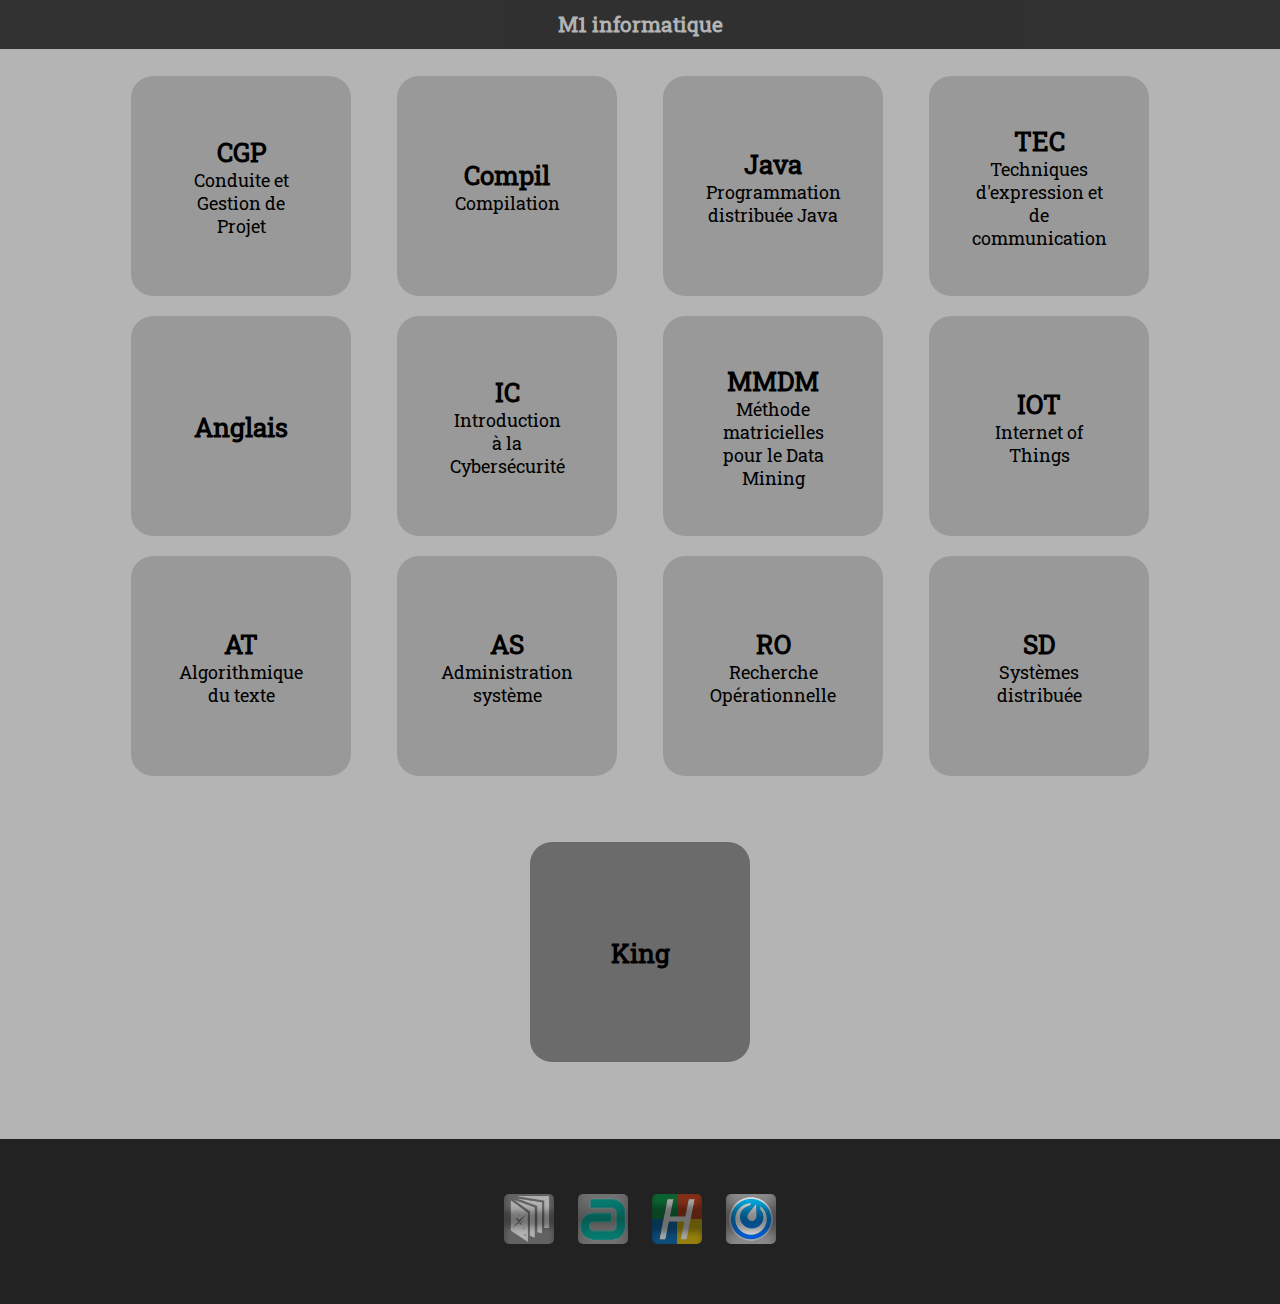
<file: index.html>
<!DOCTYPE html>
<html lang="en">
<head>
    <meta charset="UTF-8">
    <meta name="viewport" content="width=device-width, initial-scale=1.0">
    <meta property="og:url" content="https://pwu-gh.github.io/m1/" />
    <meta property="og:type" content="website" />
    <meta property="og:image" content="./pics/M1.png">
    <meta property="og:title" content="M1 links" />
    <meta property="og:description" content="M1 links for remote courses" />
    <title>M1 info</title>
    <link rel="icon" href="./pics/M1.png">
    <link rel="stylesheet" href="./styles.css">
</head>
<body>
    <header>
        <h1 class="nav-title" style="font-size: larger;">M1 informatique
        </h1>

    </header>


    <main>
        <div class="content">
            
            <div class="cards">

                
                <div class="artic" tabindex="0">
                    <div class="square">
                        <div class="center">
                            <h2>CGP</h2>
                            <div>Conduite et Gestion de Projet </div>
                        </div>

                        <div class="inside-class">
                            <a href="#" class="top">
                                <div class="center">Moodle -</div>
                            </a>
                            <a href="https://us02web.zoom.us/j/82065148525" class="bottom">
                                <div class="center">Cours : Zoom</div>
                            </a>
                        </div>

                    </div>
                </div>

                <div class="artic" tabindex="0">
                    <div class="square">
                        <div class="center">
                            <h2>Compil</h2>
                            <div>Compilation</div>
                        </div>
                        

                        <div class="inside-class">
                            <div class="top">
                                <a href="https://moodlelms.univ-paris13.fr/course/view.php?id=4088" class="top">
                                    <div class="center">Moodle</div>
                                </a>
                                <a href="https://lipn.univ-paris13.fr/~breuvart/compilation/" class="bottom2">
                                    <div class="center">Poly Cours</div>
                                </a>
                            </div>
                            <div class="bottom">
                                <a href="https://zoom.us/j/94159956972?pwd=eXIwZW9CT0ZKZXQveDU2STNZbHd3dz09" class="top">
                                    <div class="center">CM Zoom</div>
                                </a>
                                <div class="bottom2">
                                    <a href="https://zoom.us/j/94159956972?pwd=eXIwZW9CT0ZKZXQveDU2STNZbHd3dz09" class="left alt-color">
                                        <div class="center">
                                            G1
                                        </div>
                                    </a>
                                    <a href="https://bigbluebutton.chaotique.fr/html5client/join?sessionToken=wxo0fl3wr5qjfa8m" class="right alt-color">
                                        <div class="center">
                                            G2 : bbb
                                        </div>
                                    </a>
                                </div>
                            </div>
                        </div>

                    </div>
                </div>

                <div class="artic" tabindex="0">
                    <div class="square">
                        <div class="center">
                            <h2>Java</h2>
                            <div>Programmation distribuée Java</div>
                        </div>

                        <div class="inside-class">

                            <a href="https://moodlelms.univ-paris13.fr/course/view.php?id=4204" class="top">
                                <div class="center">Moodle</div>
                            </a>

                            <a href="https://zoom.us/j/93175248345?pwd=cVBsU0dIMzdvTEUzNGszZzZqZnMrQT09" class="bottom">
                                <div class="center">TP / TD</div>
                            </a>
                        </div>


                    </div>
                </div>

                <div class="artic" tabindex="0">
                    <div class="square">
                        <div class="center">
                            <h2>TEC</h2>
                            <div>Techniques d'expression et de communication</div>
                        </div>

                        <div class="inside-class">
                            <a href="https://moodlelms.univ-paris13.fr/course/view.php?id=314" class="twenty  alt-color">
                                <div class="center">Moodle</div>
                            </a>
                            <div class="eighty">
                                <div class="top">
                                    <div class="top">
                                        <a href="#" class="left">
                                            <div class="center">/ </div>
                                        </a>
                                        <a href="https://zoom.us/j/96415445180?pwd=anFJZXNIc3VCcUNGQlBsOXJ5U29oQT09" class="right">
                                            <div class="center">1B </div>
                                        </a>
                                    </div>
                                    <div class="bottom3">
                                        <a href="#" class="left">
                                            <div class="center">/ </div>
                                        </a>
                                        <a href="#" class="right">
                                            <div class="center">/ </div>
                                        </a>
                                    </div>
                                </div>
                                <div class="third_eighty">
                                    <div class="top">
                                        <a href="#" class="left">
                                            <div class="center">/ </div>
                                        </a>
                                        <a href="#" class="right">
                                            <div class="center">/ </div>
                                        </a>
                                    </div>
                                    <div class="bottom3">
                                        <a href="#" class="left">
                                            <div class="center">/</div>
                                        </a>
                                        <a href="https://us02web.zoom.us/j/83061922639?pwd=bmpZbG0xVjk5K05aYjd5N1JUZHArQT09" class="right">
                                            <div class="center">4B</div>
                                        </a>
                                    </div>
                                </div>
                            </div>
                        </div><!-- end inside  -->

                    </div>
                </div>

                
                <div class="artic" tabindex="0">
                    <div class="square">
                        <div class="center">
                            <h2>Anglais</h2>
                        </div>
                        <div class="inside-class">
                            <a href="https://moodlelms.univ-paris13.fr/course/view.php?id=548" class="twenty  alt-color">
                                <div class="center">Moodle</div>
                            </a>
                            <div class="eighty">
                                <div class="top">
                                    <div class="top">
                                        <a href="https://us02web.zoom.us/j/89907883145?pwd=ckl2WWVmN1ZIUjZMRDhGOExSL2tPQT09" class="left">
                                            <div class="center">1A</div>
                                        </a>
                                        <a href="#" class="right">
                                            <div class="center">/ </div>
                                        </a>
                                    </div>
                                    <div class="bottom3">
                                        <a href="https://join.skype.com/jlhnpZq0HKYf" class="left">
                                            
                                            <div class="center">2A</div>
                                        </a>
                                        <a href="https://join.skype.com/pUSvrwOeRfpT" class="right">
                                            <div class="center">2B</div>
                                        </a>
                                    </div>
                                </div>
                                <div class="third_eighty">
                                    <div class="top">
                                        <a href="#" class="left">
                                            <div class="center">/ </div>
                                        </a>
                                        <a href="https://u-paris2-fr.zoom.us/j/91610444738?pwd=cmhpNzVES29oeGNWOC9Rb2NhU2crQT09" class="right">
                                            <div class="center">3B</div>
                                        </a>
                                    </div>
                                    <div class="bottom3">
                                        <a href="#" class="left">
                                            <div class="center">/ </div>
                                        </a>
                                        <a href="https://join.skype.com/nemh9QyTKtSn" class="right">
                                            <div class="center">4B </div>
                                        </a>
                                    </div>
                                </div>
                            </div>
                        </div>
                    </div>
                </div>


                <div class="artic" tabindex="0">
                    <div class="square">
                        <div class="center">
                            <h2>IC</h2>
                            <div>Introduction à la Cybersécurité</div>
                        </div>

                        <div class="inside-class">
                            <a href="https://moodlelms.univ-paris13.fr/course/view.php?id=2827" class="top">
                                <div class="center">Moodle</div>
                            </a>
                            <a href="#" class="bottom">
                                <div class="center">TP: F this shit</div>
                            </a>
                        </div>

                    </div>
                </div>

                <div class="artic" tabindex="0">
                    <div class="square">
                        <div class="center">
                            <h2>MMDM</h2>
                            <div>Méthode matricielles pour le Data Mining</div>
                        </div>

                        <div class="inside-class">
                            <a href="#" class="top">
                                <div class="center">Moodle /</div>
                            </a>
                            <a href="https://teams.microsoft.com/l/channel/19%3a5d37be7a67b046afbef851e7bd56297a%40thread.tacv2/G%25C3%25A9n%25C3%25A9ral?groupId=188b789a-e9f7-4e99-9979-b6dba08bfbc8&tenantId=41b4ee40-6925-47cb-afcd-d4af7c77501f" class="bottom">
                                <div class="center">Visio: Teams</div>
                            </a>
                        </div>

                    </div>
                </div>

                <div class="artic" tabindex="0">
                    <div class="square">
                        <div class="center">
                            <h2>IOT</h2>
                            <div>Internet of Things</div>
                        </div>

                        <div class="inside-class">
                            <a href="#" class="top">
                                <div class="center">Moodle /</div>
                            </a>
                            <a href="https://meet.google.com/rcs-brfn-azo" class="bottom">
                                <div class="center">Visio: G meet</div>
                            </a>
                        </div>

                    </div>
                </div>

                <div class="artic" tabindex="0">
                    <div class="square">
                        <div class="center">
                            <h2>AT</h2>
                            <div>Algorithmique du texte</div>
                        </div>

                        <div class="inside-class">
                            <a href="https://www.youtube.com/channel/UCg3TCK6mF6hI245oCQSr9Yw" class="top">
                                <div class="center">YT channel</div>
                            </a>
                            <div class="bottom">
                                <a href="https://bbb.lipn.univ-paris13.fr/b/dav-z4v-uio-wpz" class="left alt-color">
                                    <div class="center">Visio: Bbb</div>
                                </a>
                                <a href="https://depot.lipn.univ-paris13.fr/david/algoDuTexte" class="right alt-color">
                                    <div class="center">Git: Algos</div>
                                </a>
                            </div>
                        </div>

                    </div>
                </div>

                <div class="artic" tabindex="0">
                    <div class="square">
                        <div class="center">
                            <h2>AS</h2>
                            <div>Administration système</div>
                        </div>

                        <!-- <div class="inside-class">
                            <a href="#" class="top">
                                <div class="center">Cours: Unknown</div>
                            </a>
                            <a href="#" class="bottom">
                                <div class="center">TP: Unknown</div>
                            </a>
                        </div> -->

                    </div>
                </div>

                <div class="artic" tabindex="0">
                    <div class="square">
                        <div class="center">
                            <h2>RO</h2>
                            <div>Recherche Opérationnelle</div>
                        </div>

                        <!-- <div class="inside-class">
                            <a href="#" class="top">
                                <div class="center">Cours: Unknown</div>
                            </a>
                            <a href="https://teams.microsoft.com/l/meetup-join/19%3a2332b71e8a5646deba91718e545e8b3b%40thread.tacv2/1604644593284?context=%7b%22Tid%22%3a%2241b4ee40-6925-47cb-afcd-d4af7c77501f%22%2c%22Oid%22%3a%2229a83eff-f47b-483f-a049-a64af1c48cab%22%7d
                            Microsoft Teams" class="bottom">
                                <div class="center">Visio: Teams</div>
                            </a>
                        </div> -->

                    </div>
                </div>

                
                <div class="artic" tabindex="0">
                    <div class="square">
                        <div class="center">
                            <h2>SD</h2>
                            <div>Systèmes distribuée</div>
                        </div>

                        <!-- <div class="inside-class">
                            <a href="#" class="top">
                                <div class="center">Cours: Unknown</div>
                            </a>
                            <a href="#" class="bottom">
                                <div class="center">Visio: Unknown</div>
                            </a>
                        </div> -->

                    </div>
                </div>

            </div>
            <br><br>
            <div class="cards">
                <div class="artick" tabindex="0">
                    <div class="square">
                        <div class="center">
                            <h2>King</h2>
                        </div>

                        <div class="inside-class">
                            <img src="./pics/king_samy.png" class="full" alt="the king">
                        </div>

                    </div>
                </div>
            </div>
        </div>
    </main>
    <footer>
        <ul class="nav-title">
            <li>
                <a href="https://ent.univ-paris13.fr/">
                    <img class="im" src="./pics/ent.png" alt="ent">
                </a>
            </li>
            <li >
                <a href="https://moodlelms.univ-paris13.fr/my/">
                    <img class="im" src="./pics/moodle.png" alt="mood">
                </a>  
            </li>
            <li>
                <a href="https://hyperplanning.univ-paris13.fr/hp2020/invite">
                    <img class="im" src="./pics/hyperplanning.png" alt="hyper">
                </a>
            </li>
            <li>
                <a href="https://chat.sorbonne-paris-nord.fr/m1-informatique">
                    <img class="im" src="./pics/mattermost.png" alt="matter">
                </a>
            </li>
            <!-- <li class="footer-sig">PW</li> -->
        </ul>
        
    </footer>
    <script></script>
</body>

</html>
</file>
<file: styles.css>
/* ---------------------------Fonts-------------------------------------*/
@font-face {
	font-family: "Roboto";
	src: url('./fonts/Roboto_Slab/RobotoSlab-Regular.ttf');
}

/* ---------------------------Layout-------------------------------------*/

*{
    padding: 0;
    margin: 0;
}
html {
    scroll-behavior: smooth;
}
body{
    display: grid;
    grid-template-columns: 1fr;
    grid-template-rows: 50px auto 200px;  
    grid-template-areas: 
        "head"
        "main"
        "foot";
    padding: 0;
    margin: 0;
    font-family: Roboto;
    font-size: clamp(1rem, 2vw, 1.1rem); 
    background-color: #b4b4b4;/* tan*/
}

header{
    grid-area: head;
    background-color: rgb(34, 34, 34);
    position: fixed;
    width: 100%;
    height: 50px;
    opacity: 0.9;
    margin-top: -1px;
    z-index: 999;
}

footer{
    grid-area: foot;
    background-color: rgb(34, 34, 34);
    margin-top: 2em;

}

.nav-title{
    display: flex;
    padding: 0;
    margin: 0;
    list-style: none;
    justify-content: center; /* horizontal*/
    align-items: center; /* vertical*/
    height: 100%;
    color: rgb(179, 179, 179);
    position: relative;
}

.footer-sig{
    position: absolute;
    border: 1px solid grey;
    right: 10px;
    bottom: 10px;
}

main{
    grid-area: main;
    
}


.content{
    display: flex;
    flex-direction: column;
    flex-wrap: wrap;
    align-content: center;
    align-items: center;
    padding: 1rem 0 2rem 0;

}

.cards{
    display: flex;
    flex-direction: row;
    flex-wrap: wrap;
    text-align: center;
    align-items: center;
    max-width: 1100px;
    justify-content: space-evenly;
    
    
}

.artic{
    max-width: 220px;
    max-height: 220px;
    min-width: 170px;
    min-height: 170px;
    height: 25vw;
    width: 25vw;
    margin: 10px 5px; 
    position: relative;
    border-radius: 10%;
    overflow: hidden;
    background-color: rgb(153, 153, 153);
    outline: none;
}

.origin-color{
    background-color: rgb(111, 111, 158)
}

.class{
    position: absolute;
    top: 50%; left: 50%;
    transform: translate(-50%,-50%);

}
.inside-class{
    visibility: hidden;
}



.top{
    position: absolute;
    background-color: rgb(111, 111, 158);
    padding: 0;
    margin: 0;
    left: 0;
    height: 50%;
    width: 100%;
    text-decoration: none;
    color: rgb(230, 231, 233);
} 

.bottom{
    position: absolute;
    background-color: rgb(81, 81, 128);
    padding: 0;
    margin-top: 50%;
    left: 0;
    height: 50%;
    width: 100%;
    text-decoration: none;
    color: rgb(230, 231, 233);
    border-top: 1px dashed rgb(150, 150, 150);
} 

.left{
    position: absolute;
    background-color: rgb(111, 111, 158);
    padding: 0;
    left: 0;
    height: 100%;
    width: 50%;
    text-decoration: none;
    color: rgb(230, 231, 233);
} 

.right{
    position: absolute;
    background-color: rgb(111, 111, 158);
    padding: 0;
    margin-left: 50%;
    left: 0;
    height: 100%;
    width: 50%;
    text-decoration: none;
    color: rgb(230, 231, 233);
    border-left:1px dashed rgb(150, 150, 150) ;
} 

.bottom2{
    position: absolute;
    background-color:rgb(81, 81, 128);
    padding: 0;
    margin-top: 25%;
    left: 0;
    height: 50%;
    width: 100%;
    text-decoration: none;
    color: rgb(230, 231, 233);
    border-top: 1px dashed rgb(150, 150, 150);
} 

.bottom3{
    position: absolute;
    background-color:rgb(81, 81, 128);
    padding: 0;
    margin-top: 20%;
    left: 0;
    height: 50%;
    width: 100%;
    text-decoration: none;
    color: rgb(230, 231, 233);
    border-top: 1px dashed rgb(150, 150, 150);
} 

.twenty{
    position: absolute;
    background-color: rgb(111, 111, 158);
    padding: 0;
    margin: 0;
    left: 0;
    height: 20%;
    width: 100%;
    text-decoration: none;
    color: rgb(230, 231, 233);
}
.eighty{
    position: absolute;
    background-color: rgb(111, 111, 158);
    padding: 0;
    margin-top: 20%;
    left: 0;
    height: 80%;
    width: 100%;
    text-decoration: none;
    color: rgb(230, 231, 233);
    border-top: 1px dashed rgb(150, 150, 150);
    
}
.third_eighty{
    position: absolute;
    background-color: rgb(111, 111, 158);
    padding: 0;
    margin-top: 40%;
    left: 0;
    height: 50%;
    width: 100%;
    text-decoration: none;
    color: rgb(230, 231, 233);
    border-top: 1px dashed rgb(150, 150, 150);
}

.center{
    position: absolute;
    top: 50%; left: 50%;
    transform: translate(-50%,-50%);
}

.full{
    position: absolute;
    background-color: rgb(111, 111, 158);
    padding: 0;
    margin: 0;
    left: 0;
    height: 100%;
    width: 100%;
    text-decoration: none;
    color: rgb(230, 231, 233);
} 



/* with mouse hover */
@media (any-hover: hover) {
    .artic:hover .class{
        visibility: hidden;
    }
    
    .artic:hover .inside-class{
        visibility: visible;
    }
    
    .bottom:hover, .top:hover, .left:hover, .right:hover, .bottom2:hover, .top2:hover, .eighty:hover, .twenty:hover{
        background-color: rgb(143, 129, 110);
        transition: 1.5s;

    }
}

/* touchscreen */
@media (any-hover: none) {
    .artic:focus .class{
        visibility: hidden;
    }
    
    .artic:focus .inside-class{
        visibility: visible;
    }
    
    .bottom:hover, .top:hover, .left:hover, .right:hover, .bottom2:hover, .top2:hover, .eighty:hover, .twenty:hover{
        background-color: rgb(143, 129, 110);
        transition: 1.5s;
        
    }
}


/* The emerging W3C standard
   that is currently Firefox-only */
   body {
    scrollbar-width: thin;
    scrollbar-color: rgb(41, 41, 41) rgb(192, 192, 192);
  }
  
  /* Works on Chrome/Edge/Safari */
  body::-webkit-scrollbar {
    width: 12px;
  }
  body::-webkit-scrollbar-track {
    background: rgb(192, 192, 192);
  }
  body::-webkit-scrollbar-thumb {
    background-color: rgb(41, 41, 41);
    border-radius: 20px;
    border: 3px solid rgb(192, 192, 192);
  }


.im{
    height: 50px;
    width: 50px;
    border-radius: 10%;
    opacity:0.9;
    margin: 12px;
}


.alt-color{
    background-color: rgb(81, 81, 128);
}


/*  for the king */

.artick{
    max-width: 220px;
    max-height: 220px;
    min-width: 170px;
    min-height: 170px;
    height: 25vw;
    width: 25vw;
    margin: 10px 5px; 
    position: relative;
    border-radius: 10%;
    overflow: hidden;
    background-color: rgb(107, 107, 107);
    outline: none;
}

.artick:hover{
    max-width: 500px;
    max-height: 500px;
    min-width: 280px;
    min-height: 280px;
    height: 50vw;
    width: 50vw;
    transition: 1s;
}



/* with mouse hover */
@media (any-hover: hover) {
    
    .artick:hover .inside-class{
        visibility: visible;
    }
    
}

/* touchscreen */
@media (any-hover: none) {
    
    .artick:focus .inside-class{
        visibility: visible;
    }
    
}
</file>
